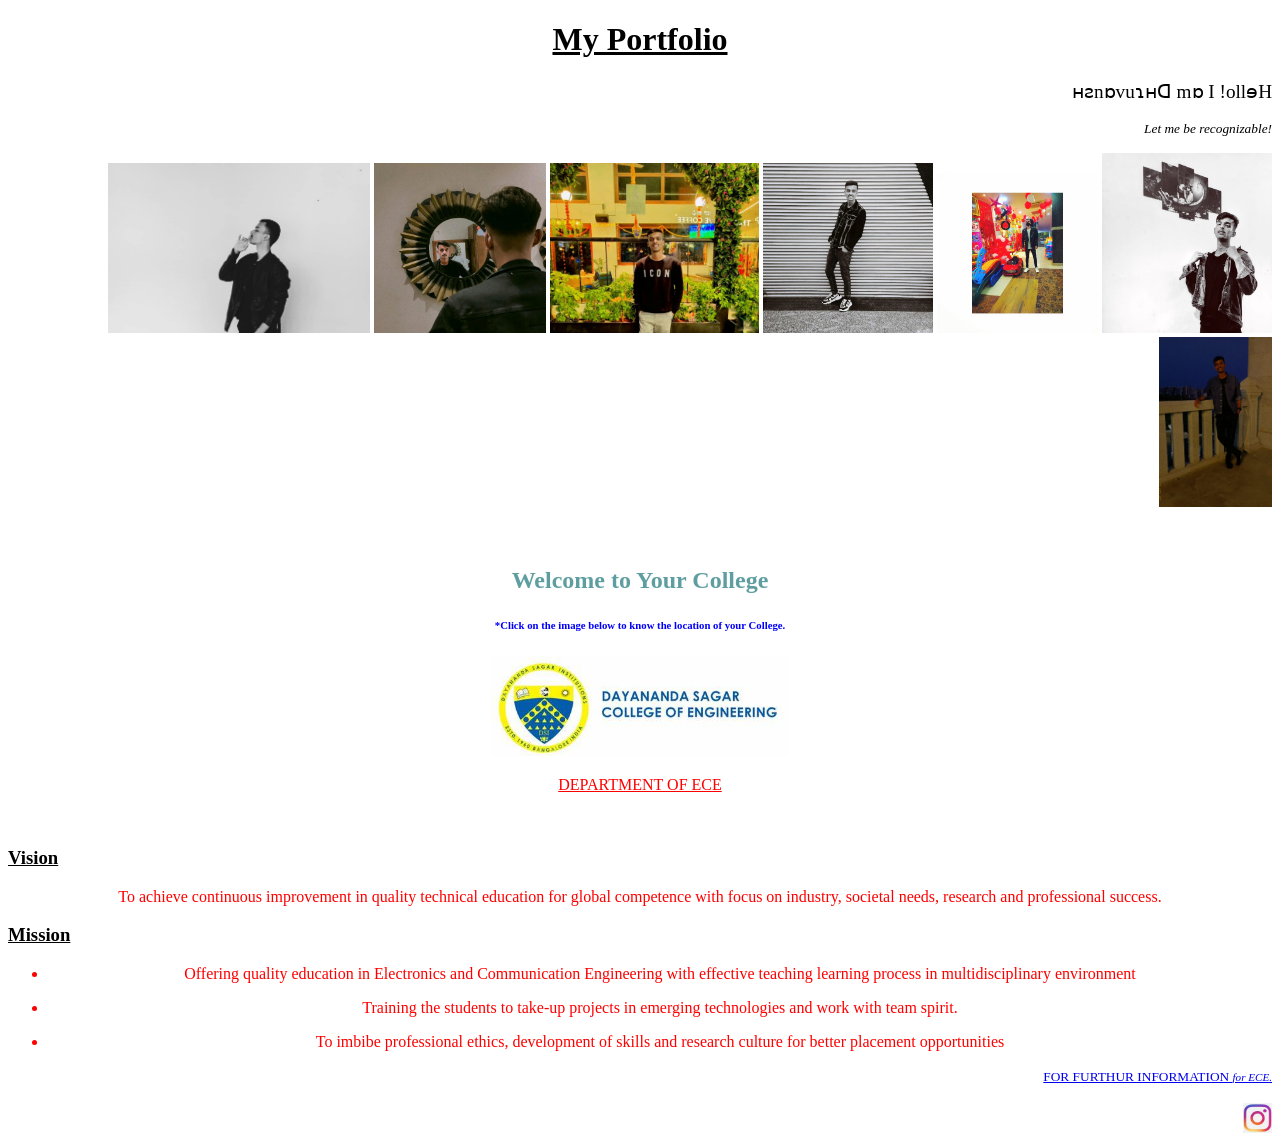
<file: Project 1/Images and index/index.html>
<!DOCTYPE html>
<html lang="en">
<head>
    <meta charset="UTF-8">
    <meta name="viewport" content="width=device-width, initial-scale=1.0">
    <title>Portfolio</title>
    <style>
        header{
    text-align: center;
}

main{
    text-align: right;
}

h2{
    text-align: center;
    color: cadetblue;
}

.Top{
    text-align: center;
    color: blue;
}

#Top2{
    text-align: center;
    color: red;
}

#Top3{
    text-align: center;
    color: red;
}

h3{
    text-align: left;
}

ul{
    text-align: center;
    color: red;
}
    </style>
</head>
<body>
    <header><u><h1><b>My Portfolio</b></h1></u></header>
    <main>
        <p><big>ʜƨnɒvuɿʜᗡ mɒ I !ollɘH</big></p>
        <p><i><small>Let me be recognizable!</small></i></p>
        <img src="1.png" alt="My First Picture" height="170">
        <img src="2.png" alt="My Second Picture" width="172">
        <img src="3.png" alt="My Third Picture" height="170">
        <img src="4.png" alt="My Fourth Picture" width="170.5">
        <img src="5.png" alt="My Fifth Picture" height="160">
        <img src="6.png" alt="My Sixth Picture" width="170">
        <img src="7.png" alt="My Seventh Picture" height="170"><br><br><br>
        <h2>Welcome to Your College</h2>
        <h6 class="Top">*Click on the image below to know the location of your College.</h6>
        <a href="https://www.google.co.in/maps/place/Dayananda+Sagar+College+of+Engineering/@12.9091583,77.5639802,17z/data=!3m1!4b1!4m6!3m5!1s0x3bae156310100001:0x71be53da4480fbbe!8m2!3d12.9091583!4d77.5665551!16zL20vMGRsbWht?entry=ttu&g_ep=EgoyMDI0MDkyMi4wIKXMDSoASAFQAw%3D%3D"><center><img src="DSCE.png" alt="DSCE BANGALORE" height="100"></a>
        </center>
        <!-- I have to create a portfolio for college. LATER. -->
        <p id="Top2" ><u>DEPARTMENT OF ECE</u></p>
        <br>
        <h3><u>Vision</u></h3>
        <p id="Top3">To achieve continuous improvement in quality technical education for global competence with focus on industry, societal needs, research and professional success.</p>
        <h3><u>Mission</u></h3>
        <ul>
           <li><p>Offering quality education in Electronics and Communication Engineering with effective teaching learning process in multidisciplinary environment</p></li> 
            <li><p>Training the students to take-up projects in emerging technologies and work with team spirit.</p></li>
            <li><p>To imbibe professional ethics, development of skills and research culture for better placement opportunities</p></li>
        </ul>
        <small><a href="https://www.dsce.edu.in/academics/ug/ece" target="_main">FOR FURTHUR INFORMATION <i><small>for ECE.</small></i></small></a><br><br>
        <a href="https://www.instagram.com/imdhruvanshh/"> <img src="instagram logo.png" alt="My Instagram" height="30"></a>
    </main>
</body>
</html>
</file>
